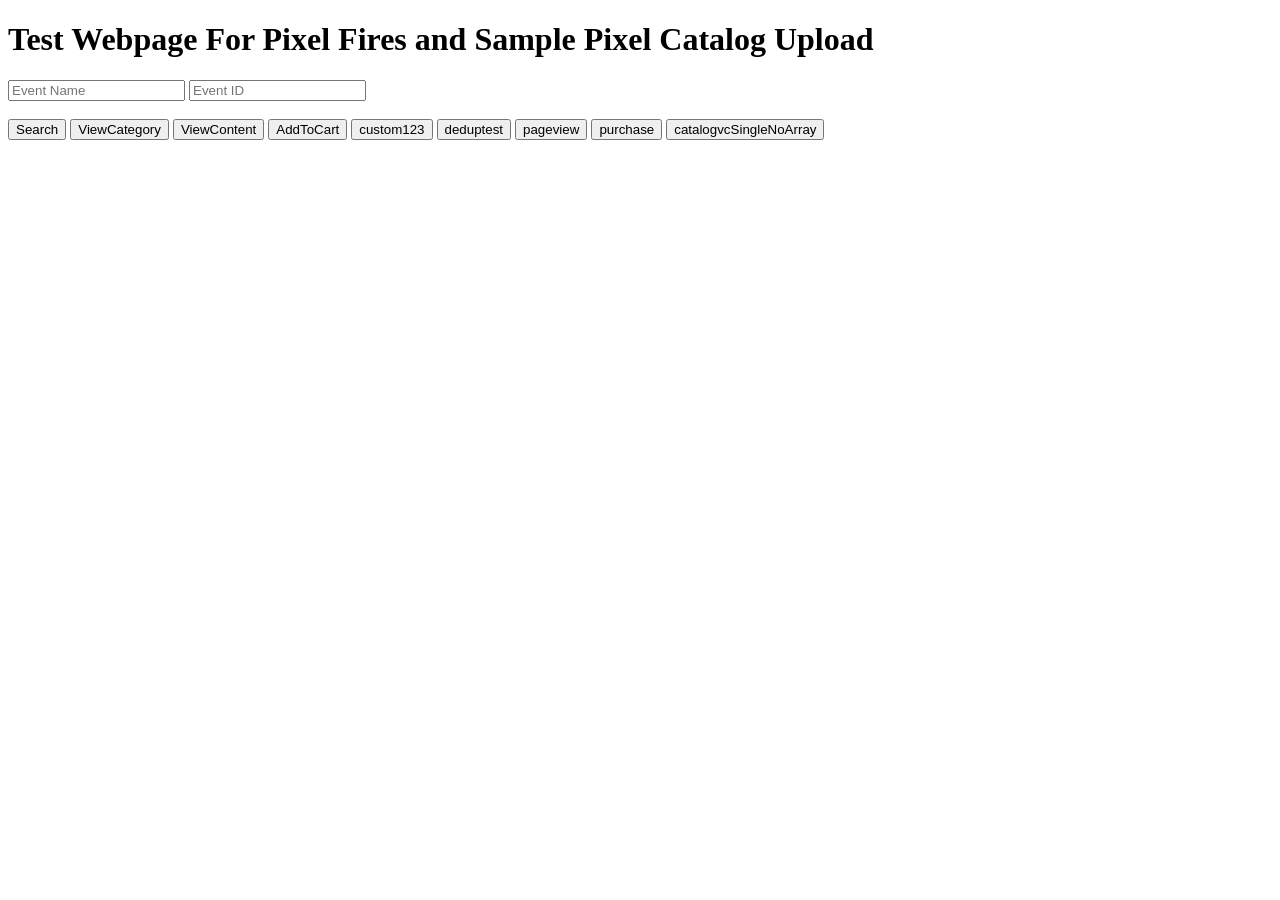
<file: index.html>
<!DOCTYPE html>
<html>
  <head>
    <meta charset="utf-8"/>

    <!-- Meta Pixel Code -->
    <script>
    !function(f,b,e,v,n,t,s)
    {if(f.fbq)return;n=f.fbq=function(){n.callMethod?
    n.callMethod.apply(n,arguments):n.queue.push(arguments)};
    if(!f._fbq)f._fbq=n;n.push=n;n.loaded=!0;n.version='2.0';
    n.queue=[];t=b.createElement(e);t.async=!0;
    t.src=v;s=b.getElementsByTagName(e)[0];
    s.parentNode.insertBefore(t,s)}(window, document,'script',
    'https://connect.facebook.net/en_US/fbevents.js');
    fbq('init', '1262512919425719');
    fbq('track', 'PageView');
    </script>
    <noscript><img height="1" width="1" style="display:none"
    src="https://www.facebook.com/tr?id=1262512919425719&ev=PageView&noscript=1"
    /></noscript>
    <!-- End Meta Pixel Code -->

    <!--<meta property="og:title" content="Facebook T-Shirt">
    <meta property="og:description" content="Unisex Facebook T-shirt, Small">
    <meta property="og:type" content="product.test">
    <meta property="og:url" content="https://adtestsite.xyz">
    <meta property="og:image" content="https://adtestsite.xyz/images/shirt.jpg">
    <meta property="product:brand" content="Facebook">
    <meta property="product:availability" content="in stock">
    <meta property="product:condition" content="new">
    <meta property="product:price:amount" content="7.99">
    <meta property="product:price:currency" content="USD">
    <meta property="product:retailer_item_id" content="facebook_tshirt_001">
    <meta property="product:item_group_id" content="fb_tshirts">
    <meta property="product:category" content="212">-->
  </head>
  <body>
    <h1>Test Webpage For Pixel Fires and Sample Pixel Catalog Upload</h1>

    <input
	  type="text"
	  id="eventname"
	  name="eventname"
	  placeholder="Event Name"
	  required
	/>
	<input
	  type="text"
	  id="eventid"
	  name="eventid"
	  placeholder="Event ID"
	  required
	/>
	<br><br>
    <button id="search">Search</button>
    <button id="viewcategory">ViewCategory</button>
    <button id="viewcontent">ViewContent</button>
    <button id="addtocart">AddToCart</button>
    <button id="custom123">custom123</button>
    <button id="duduptest">deduptest</button>
    <button id="pageview">pageview</button>
	<button id="purchase">purchase</button>
    <button id="catalogvc">catalogvcSingleNoArray</button>

  </body>
  <script>
	  const searchButton = document.getElementById('search');
	  const viewCategoryButton = document.getElementById('viewcategory');
	  const viewContentButton = document.getElementById('viewcontent');
	  const addToCartButton = document.getElementById('addtocart');
	  const custom123Button = document.getElementById('custom123');
	  const deduptestButton = document.getElementById('duduptest');
	  const pageviewButton = document.getElementById('pageview');	  
	  const purchase = document.getElementById('purchase');	  
	  const catalogvcButton = document.getElementById('catalogvc');	  
	  const eventNameInput = document.getElementById('eventname');
	  const eventIDInput = document.getElementById('eventid');
	    
	  searchButton.addEventListener('click', event => {
		  fbq('track', 'Search', {
			  search_string: 'leather sandals',
			  content_ids: ['1234', '2424', '1318', '6832'],
			  content_type: 'product'
		  });
	  });
	    
	  viewCategoryButton.addEventListener('click', event => {
		  fbq('trackCustom', 'ViewCategory', {
			  content_name: 'Really Fast Running Shoes',
			  content_category: '自有命理,命格,親子學業,張盛舒,紫微',
			  content_ids: ['1234', '2424', '1318', '6832'],
			  content_type: 'product'
		  });
	  });
	    
	  viewContentButton.addEventListener('click', event => {
		  fbq('track', 'ViewContent', {
			  content_ids: ['FB_product_1234', 'FB_product_1235', 'FB_product_1236', 'FB_product_1237', 'FB_product_1238'],
			  content_type: 'product',
			  value: 0.50,
			  currency: 'USD'
		  });
	  }); 
	    
	  addToCartButton.addEventListener('click', event => {
		  fbq('track', 'AddToCart', {
			  content_ids: ['FB_product_1234', 'FB_product_1235', 'FB_product_1236', 'FB_product_1237', 'FB_product_1238'],
			  content_type: 'product',
			  value: 3.50,
			  currency: 'USD'
		  });
	  });
	  
	  custom123Button.addEventListener('click', event => {
		  fbq('trackCustom', 'Custom123', {
			  test_string: 'testparam'
		  });
	  });
	  
	  deduptestButton.addEventListener('click', event => {
		  const eventName = eventNameInput.value;
		  const eventID = eventIDInput.value;
		  console.log(eventName, eventID);
		  fbq('trackCustom', eventName, {}, {eventID: eventID })
	  });
	  
	  pageviewButton.addEventListener('click', event => {
		  fbq('track', 'PageView2', {'customdata': 'customdata'});
		  console.log("firing subsequent pageview");
	  });

	  purchase.addEventListener('click', event => {
		  fbq('track', 'Purchase', {
			  value: .5,
   			  currency: 'USD',
			  content_type: 'product', // required property
			  content_ids: ['FB_product_1234', 'FB_product_1235', 'FB_product_1236', 'FB_product_1237', 'FB_product_1238'],
		  });
	  }); 
	  
	  catalogvcButton.addEventListener('click', event => {
		  fbq('track', 'AddToCart', {
			  value: .5,
   			  currency: 'USD',
    			  content_type: 'product', // required property
    			  content_ids: '201'
		  });
	  }); 
	  
    </script>
</html>
</file>
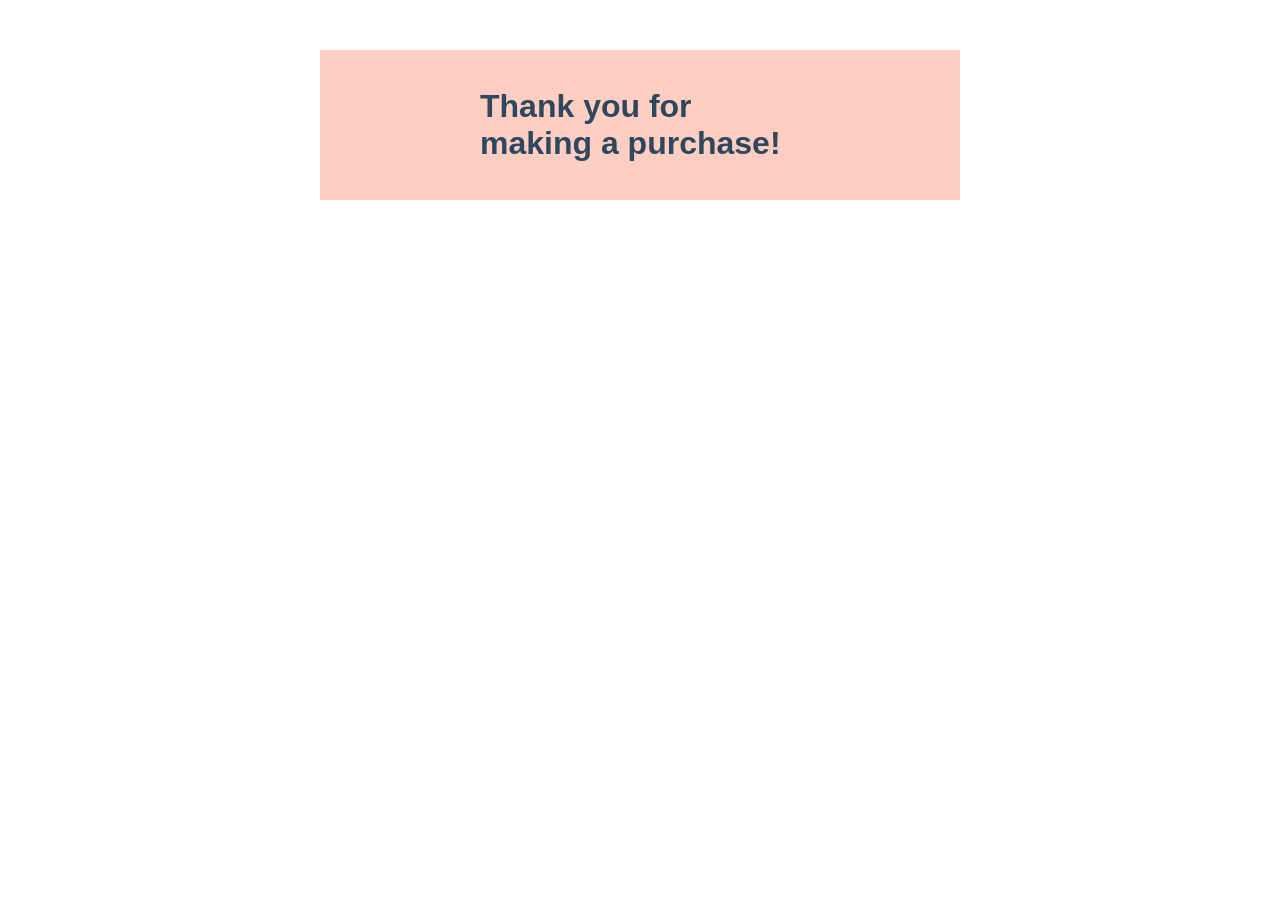
<file: thankyou.html>
<!DOCTYPE html>
<html>
  <head>
    <meta charset="utf-8"/>
    <script>
      !function(f,b,e,v,n,t,s)
      {if(f.fbq)return;n=f.fbq=function(){n.callMethod?
      n.callMethod.apply(n,arguments):n.queue.push(arguments)};
      if(!f._fbq)f._fbq=n;n.push=n;n.loaded=!0;n.version='2.0';
      n.queue=[];t=b.createElement(e);t.async=!0;
      t.src=v;s=b.getElementsByTagName(e)[0];
      s.parentNode.insertBefore(t,s)}(window, document,'script',
      'https://connect.facebook.net/en_US/fbevents.js');
      fbq('init', '1262512919425719');
      fbq('track', 'PageView');
      fbq('track', 'Purchase',  {currency: "USD", value: 144.00, testing: "pixel101", content_ids: ['blueshoe','green_shirt']});
    </script>
    <!-- FB IMG TAG
    <noscript>
      <img height="1" width="1" style="display:none" src="https://www.facebook.com/tr?id=2600509983589227&ev=PageView&noscript=1"/>
    </noscript>
    -->
  <style>
    /*Centering Code*/

  .center {
    position: relative;
    height: 150px;
    background: #FFCEC2;
  }
  
  .center h1 {
  
    position: absolute;
    top: 50%;
    left: 50%;
    transform: translate(-50%, -50%);
    margin: 0;
  
  }
  /* Styling */
  body {
    margin: auto;
    width: 640px; 
    padding: 50px;
    font-family: 'Lexend Deca', sans-serif; 
    color: #2E475D;    
  }
  </style>
  </head>
  <body>

    <div class="center">
      <h1>Thank you for making a purchase!</h1>
    </div>

  </body>
</html>
</file>
